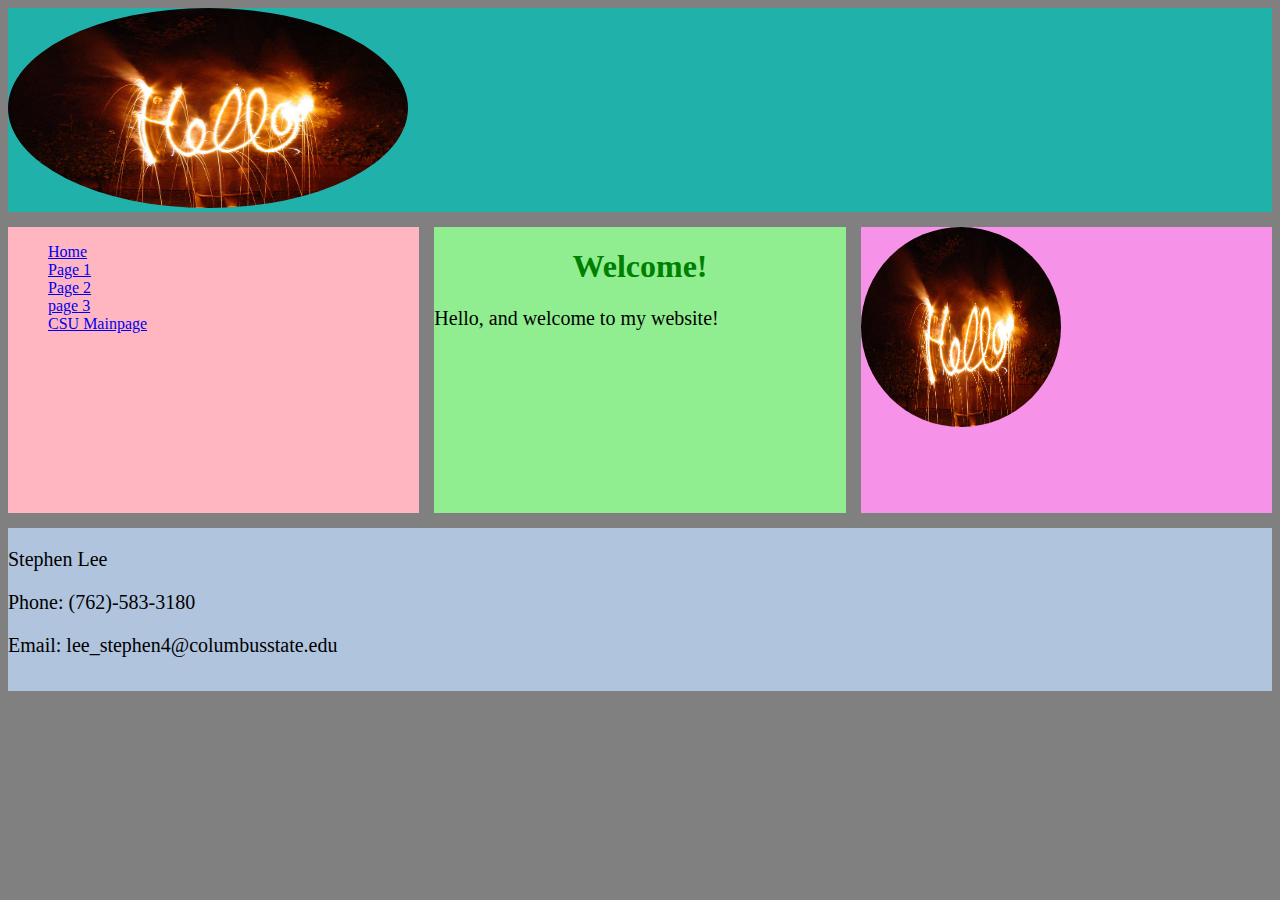
<file: index.html>
<!DOCTYPE html>
<html>

<head>
<link rel="stylesheet" href="style.css">
<title>Labs 1-6 index</title>
</head>

  
<body>
<div class="container">
    
<header class="Header">
<img src = "./images/helloBanner.png" alt="images/headerBanner" width = "400" height = "200"/>
</header>

<nav class="Nav">
<ul>
<li tabindex="1"><a href="./index.html">Home</a></li>
<li tabindex="2"><a href="./page1.html">Page 1</a></li>
<li tabindex="3"><a href="./page2.html">Page 2</a></li>
<li tabindex="4"><a href="./page3.html">page 3</a></li>

<li tabindex="5"><a href="https://www.columbusstate.edu/">CSU Mainpage</a></li>
</ul>
</nav>

    

<main class="Main">
<h1>Welcome!</h1>
<p> Hello, and welcome to my website!</p>
</main>
  
<aside class = "Aside">

<img src = "./images/helloBanner.png" alt="images/headerBanner" width = "200" height = "200" aria-label="Hello ARIA World"/>

</aside>
<footer class="Footer">
    <p>Stephen Lee</p>
    <p>Phone: (762)-583-3180</p>
    <p>Email: lee_stephen4@columbusstate.edu</p>
     
</footer>
</div>
  
</body>

  
</html>
</file>
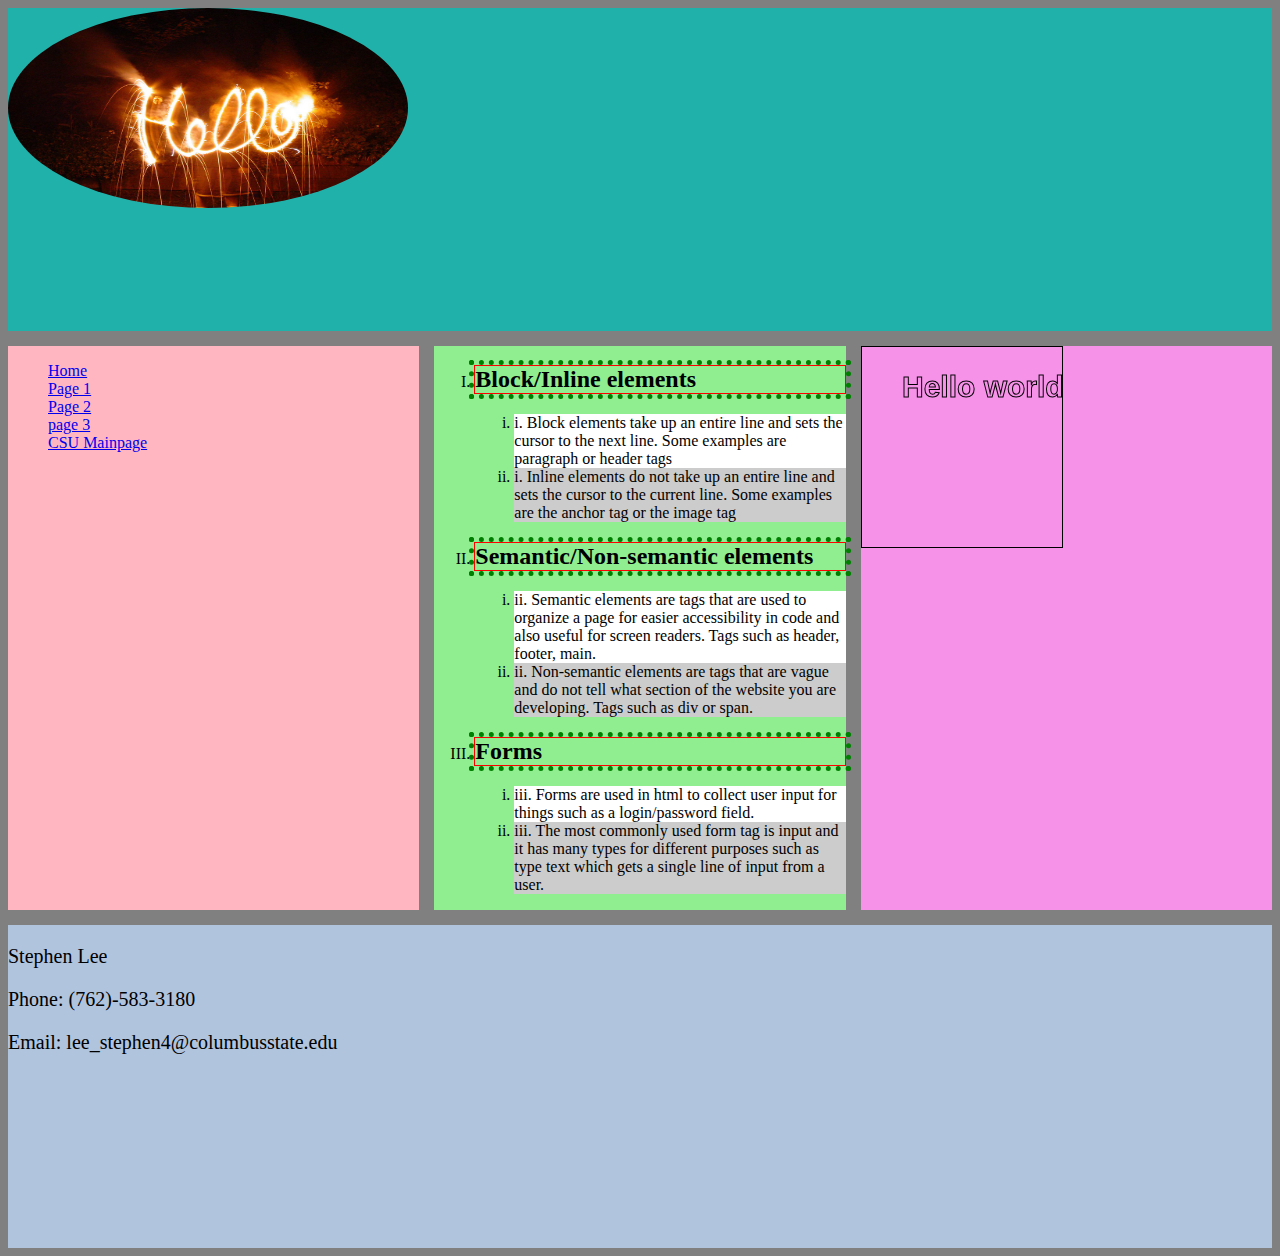
<file: page1.html>
<!DOCTYPE html>
<html>

<head>
<link rel="stylesheet" href="style.css">
<title>Labs 1-6 index</title>
</head>

  
<body>
<div class="container">
    
<header class="Header">
<img src = "./images/helloBanner.png" alt="images/headerBanner" width = "400" height = "200"/>
</header>

<nav class="Nav">
<ul>
<li tabindex="1"><a href="./index.html">Home</a></li>
<li tabindex="2"><a href="./page1.html">Page 1</a></li>
<li tabindex="3"><a href="./page2.html">Page 2</a></li>
<li tabindex="4"><a href="./page3.html">page 3</a></li>

<li tabindex="5"><a href="https://www.columbusstate.edu/">CSU Mainpage</a></li>
</ul>
</nav>
    

<main class="Main">
<ol class = "upperlevel">


  
    <li>
      <h2>Block/Inline elements</h2>

      
        <ul class = "lowerlevel">
            <li>i. Block elements take up an entire line and sets the cursor to the next line. Some examples are paragraph or header tags</li>
            <li>i. Inline elements do not take up an entire line and sets the cursor to the current line. Some examples are the anchor tag or the image tag</li>
        </ul>
    </li>


  
    <li>
         <h2>Semantic/Non-semantic elements</h2>

      
        <ul class = "lowerlevel">
            <li> ii. Semantic elements are tags that are used to organize a page for easier accessibility in code and also useful for screen readers. Tags such as header, footer, main.</li>
            <li>ii. Non-semantic elements are tags that are vague and do not tell what section of the website you are developing. Tags such as div or span.</li>
        </ul>
    </li>




    <li>
         <h2>Forms</h2>

      
        <ul class = "lowerlevel">
            <li> iii. Forms are used in html to collect user input for things such as a login/password field.</li>
            <li>iii. The most commonly used form tag is input and it has many types for different purposes such as type text which gets a single line of input from a user.</li>
        </ul>
    </li>



  
</ol>
  
</main>

<aside class = "Aside">


       <canvas id="c" width="200" height="200" style="border:1px solid"></canvas>
        <script src="./script2.js"> </script>



</aside>

<footer class="Footer">
    <p>Stephen Lee</p>
    <p>Phone: (762)-583-3180</p>
    <p>Email: lee_stephen4@columbusstate.edu</p>
     
</footer>
</div>
  
</body>

  
</html>
</file>
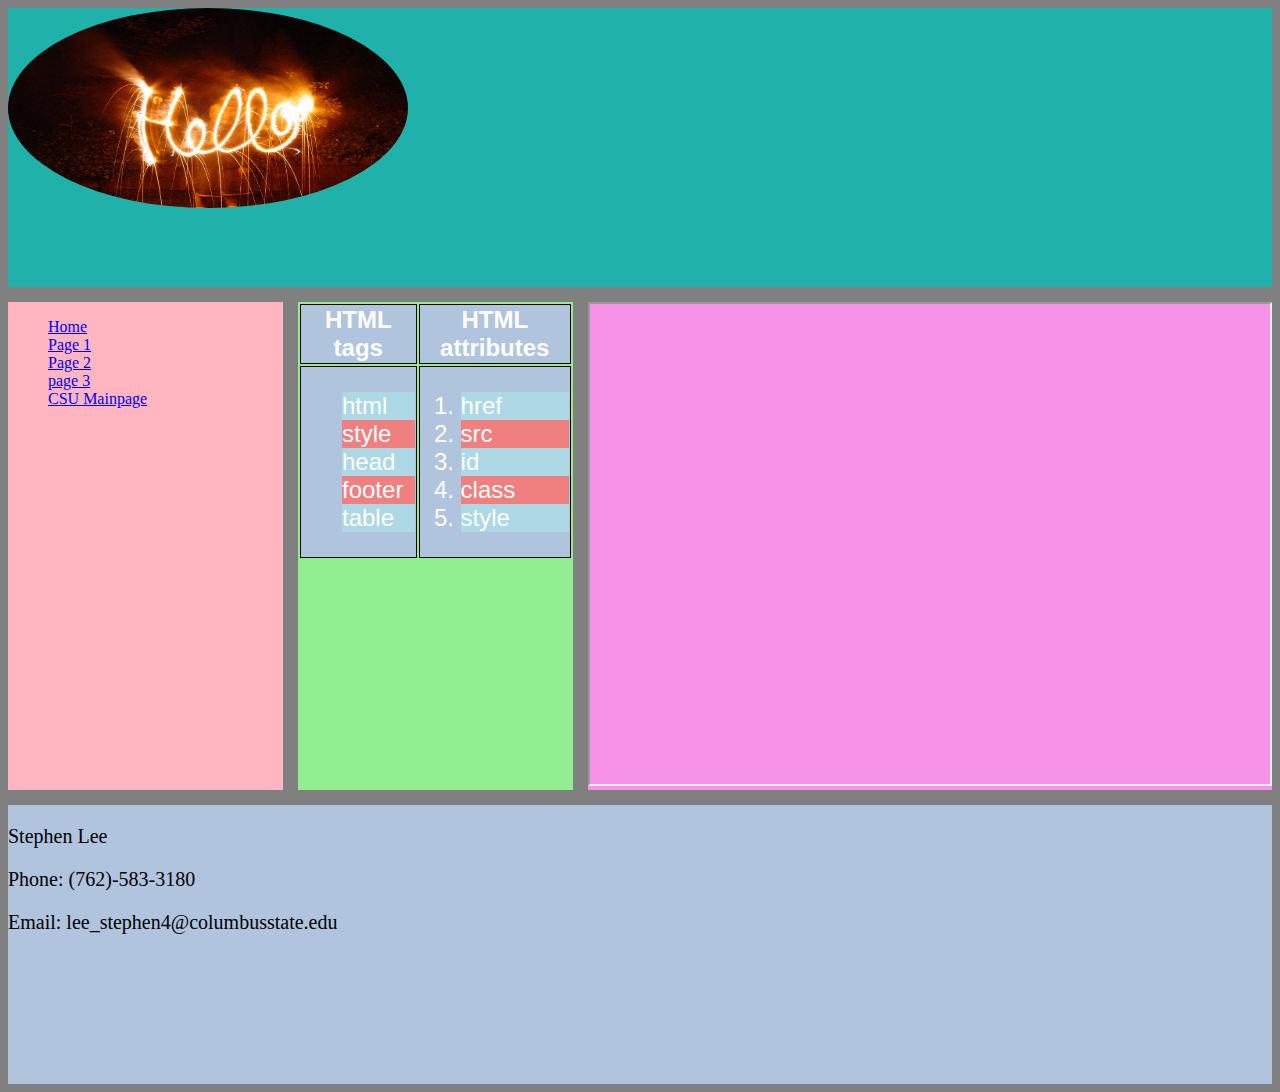
<file: page2.html>
<!DOCTYPE html>
<html>

<head>
<link rel="stylesheet" href="style.css">
<title>Labs 1-6 index</title>
</head>

  
<body>
<div class="container">
    
<header class="Header">
<img src = "./images/helloBanner.png" alt="images/headerBanner" width = "400" height = "200"/>
</header>

<nav class="Nav">
<ul>
<li tabindex="1"><a href="./index.html">Home</a></li>
<li tabindex="2"><a href="./page1.html">Page 1</a></li>
<li tabindex="3"><a href="./page2.html">Page 2</a></li>
<li tabindex="4"><a href="./page3.html">page 3</a></li>

<li tabindex="5"><a href="https://www.columbusstate.edu/">CSU Mainpage</a></li>
</ul>
</nav>
    

<main class="Main">
  
<table class="page2table">
  <thead>
    <tr>
      <th>HTML tags</th>
      <th>HTML attributes</th>
    </tr>
  </thead>
  <tbody>
    <tr>
      
      <td>
         <ul>
          <li>html</li>
          <li>style</li>
          <li>head</li>
          <li>footer</li>
          <li>table</li>
         </ul>
      </td>
      
      
          <td>
           <ol>
            <li>href</li>
            <li>src</li>
            <li>id</li>
             <li>class</li>
             <li>style</li>
           </ol>
          </td>
     

    </tr>
  </tbody>
</table>

</main>

<aside class = "Aside">

<iframe tabindex="6" src="https://www.youtube.com/embed/MtN1YnoL46Q" width="680" height="480" allowfullscreen></iframe>



</aside>

<footer class="Footer">
    <p>Stephen Lee</p>
    <p>Phone: (762)-583-3180</p>
    <p>Email: lee_stephen4@columbusstate.edu</p>
     
</footer>
</div>
  
</body>

  
</html>
</file>
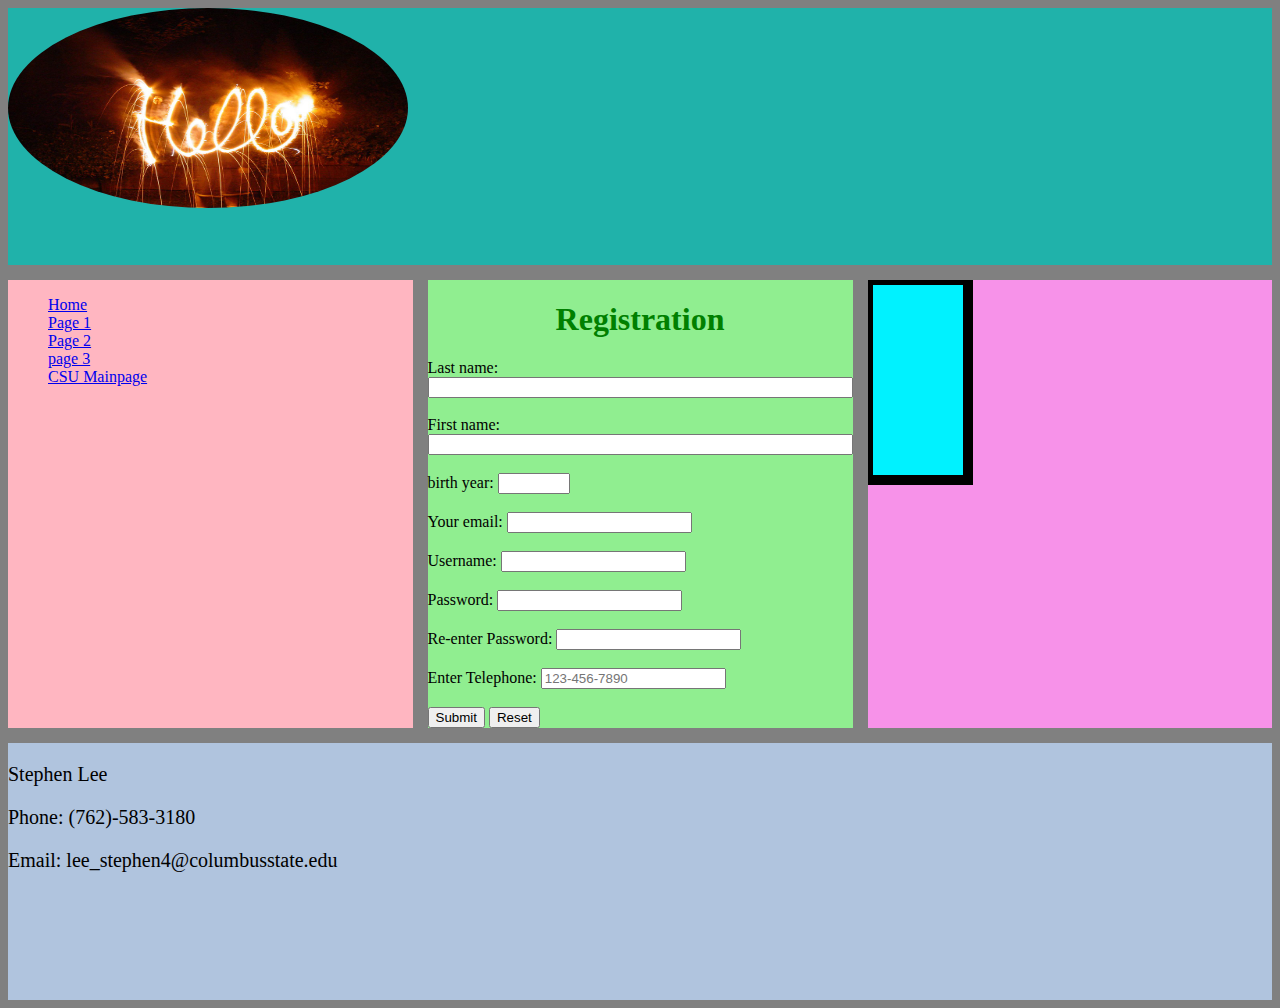
<file: page3.html>
<!DOCTYPE html>
<html>

<head>
<link rel="stylesheet" href="style.css">
<title>Labs 1-6 index</title>
</head>

  
<body>
<div class="container">
    
<header class="Header">
<img src = "./images/helloBanner.png" alt="images/headerBanner" width = "400" height = "200"/>
</header>

<nav class="Nav">
<ul>
<li tabindex="1"><a href="./index.html">Home</a></li>
<li tabindex="2"><a href="./page1.html">Page 1</a></li>
<li tabindex="3"><a href="./page2.html">Page 2</a></li>
<li tabindex="4"><a href="./page3.html">page 3</a></li>

<li tabindex="5"><a href="https://www.columbusstate.edu/">CSU Mainpage</a></li>
</ul>
</nav>

<main class="Main">
  
<h1> Registration</h1>

<form action="https://webdevbasics.net/scripts/yoga.php" onsubmit="return validateForm()" method="post"name="myForm">


  <label for="lname">Last name:</label>
  <input tabindex="6" type="text" id="lname" name="lname" maxlength="50" size="50"><br><br>

  
  <label for="fname">First name:</label>
  <input  tabindex="7" type="text" id="fname" name="fname" maxlength="50" size="50"><br><br>


  <label for="birthyear">birth year:</label>
  <input  tabindex="8" type="number" id="birthyear" name="birthyear" min="1900" max="2022"><br><br>
  
  
  <label for="email">Your email:</label>
  <input type="email" id="email" name="email"><br><br>

  <label for="username">Username:</label>
  <input  tabindex="9" type="text" id="username" name="username" minlength="5" maxlength = "10" required><br><br>

  
  <label for="password">Password:</label>
  <input tabindex="10"  type="password" id="password" name="password" minlength="8" required><br><br>

    <label for="repassword">Re-enter Password:</label>
  <input  tabindex="11" type="password" id="repassword" name="repassword" minlength="8" required><br><br>

   <label for="telephone">Enter Telephone:</label>
  <input  tabindex="12" type="tel" id="telephone" name="telephone" placeholder="123-456-7890"
     pattern="[0-9]{3}-[0-9]{3}-[0-9]{4}"><br><br>

 
    <!--most of the form code from w3 schools, edited parameters-->


<script src="./script.js"></script>
<input  tabindex="13" type="submit" name = "submitbutton" value="Submit">
<input  tabindex="14" type="reset" name = "resetbutton">

  
</form>
  
</main>


<aside class = "Aside">
  <svg  tabindex="15" svg id="retangle" title="Blue Rectangle" role="figure" width="400" height="300" aria-labelledby="description">
    <desc id="description">A rectangle made with svg</desc>
  <rect width="100" height="200" style="fill:rgb(0,242,255);stroke-width:10;stroke:rgb(0,0,0)" />

    <!-- svg code from w3 schools for the svg, edited parameters-->
</svg>
</aside>
  
<footer class="Footer">
    <p>Stephen Lee</p>
    <p>Phone: (762)-583-3180</p>
    <p>Email: lee_stephen4@columbusstate.edu</p>
     
</footer>
</div>
  
</body>

  
</html>
</file>
<file: style.css>
body {
  background-color: grey;
}

h1 {
  color: green;
  text-align: center;
}
h2 {
  border: 1px solid red;
  outline: 5px dotted green;
}
img{
  border-radius: 50%;
}

p {
  font-family: verdana;
  font-size: 20px;
}

ul {
  list-style-type: none; /* Remove bullets */
}
.upperlevel li{
    list-style-type: upper-roman;
  
}
.lowerlevel li{
  list-style-type: lower-roman;
}
.lowerlevel li:nth-child(even){
  background: #CCC
}
.lowerlevel li:nth-child(odd){
  background: #FFF
}

a:hover {
  background-color: yellow;
  text-decoration: none;
}





.container {
  display: grid; 
  grid-template-columns: 1fr 1fr 1fr; 
  grid-template-rows: 0.8fr 1.4fr 0.8fr; 
  gap: 15px;
  grid-template-areas: 
    "Header Header Header"
    "Nav Main Aside"
    "Footer Footer Footer"; 
}



.Header { grid-area: Header; 
        background-color: lightseagreen;
        }

.Nav { grid-area: Nav; 
     background-color: lightpink;}

.Main { grid-area: Main; 
      background-color: lightgreen;}

.Aside { grid-area: Aside; 
        background-color: #f792e9;}

.Footer { grid-area: Footer; 
        background-color: lightsteelblue;}


@media only screen and (max-width: 320px) { 
  body {
  background-color: #f50000;
  }
  
.container {
  display: grid; 
  grid-template-columns: 1fr 1fr 1fr; 
  grid-template-rows: 1fr 1fr 1fr 1fr 1fr; 
  gap: 0px 0px; 
  grid-template-areas: 
    "Header Header Header"
    "Nav Nav Nav"
    "Main Main Main"
    "Aside Aside Aside"
    "Footer Footer Footer"; 
}

    iframe {
        max-width: 100% !important;
        width: auto !important;
        height: auto !important;
    }
}



.page2table table, th, td {
  border: 1px solid black;
  background: lightsteelblue;
  font-family: sans-serif;
    font-size: 1.5em;
  color:white;

}
.page2table li:nth-child(odd){
    background: lightblue;
  }
.page2table li:nth-child(even){
    background: lightcoral;
  }
</file>
